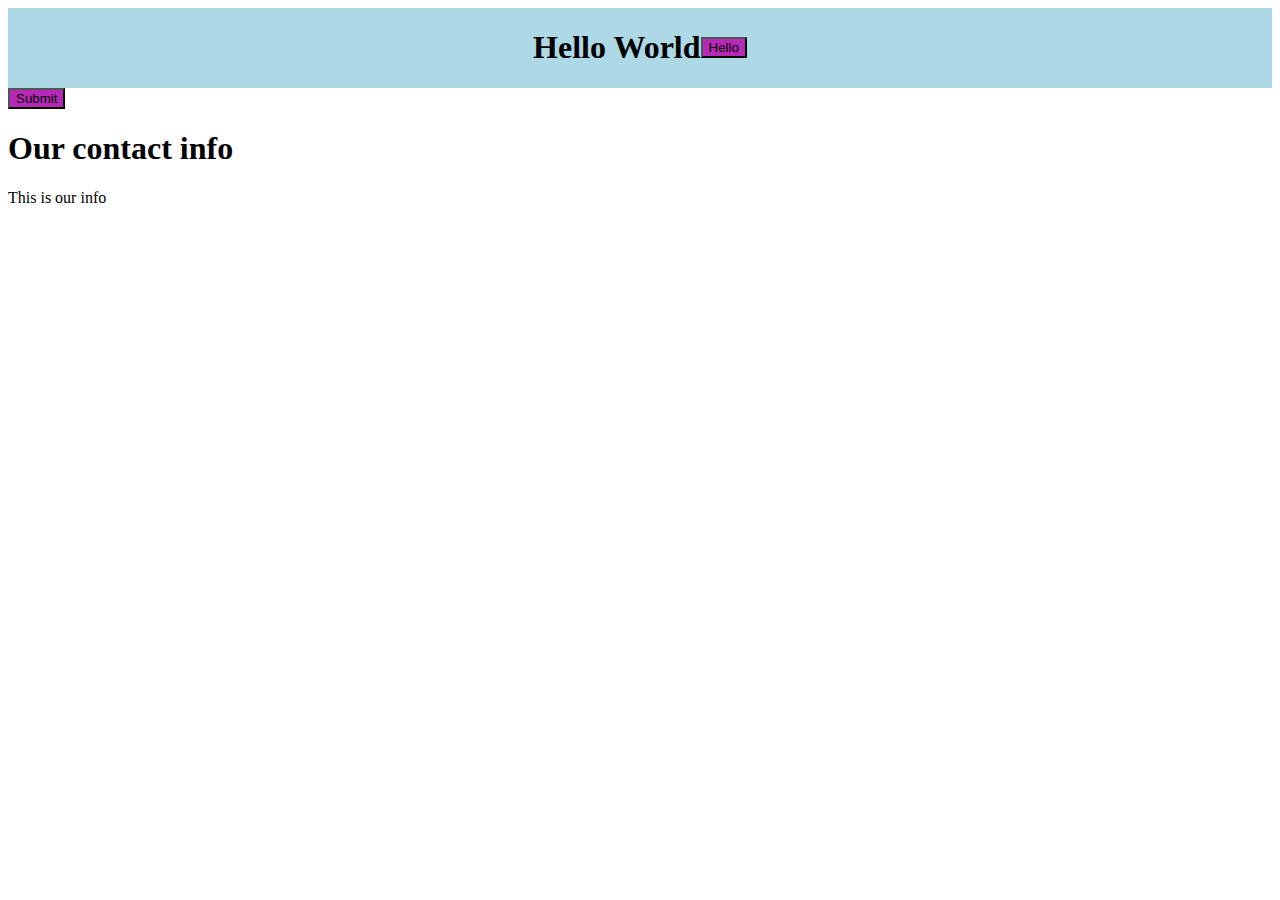
<file: index.html>
<!-- This is just a test document -->
<!DOCTYPE html>
<html lang="en">
  <head>
    <meta charset="UTF-8">
    <meta http-equiv="X-UA-Compatible" content="ie=edge">
    <meta name="viewport" content="width=device-width, initial-scale=1.0">
    <link rel="stylesheet" href="style.css">
    <title>Test SASS</title>
  </head>
  <body>
    <header>
      <h1>Hello World</h1>
      <button>Hello</button>
    </header>
    <div class="contact">
      <button type="submit">Submit</button>
      <div class="info">
        <h1>Our contact info</h1>
        <p>This is our info</p>
      </div>
    </div>
  </body>
</html>
</file>
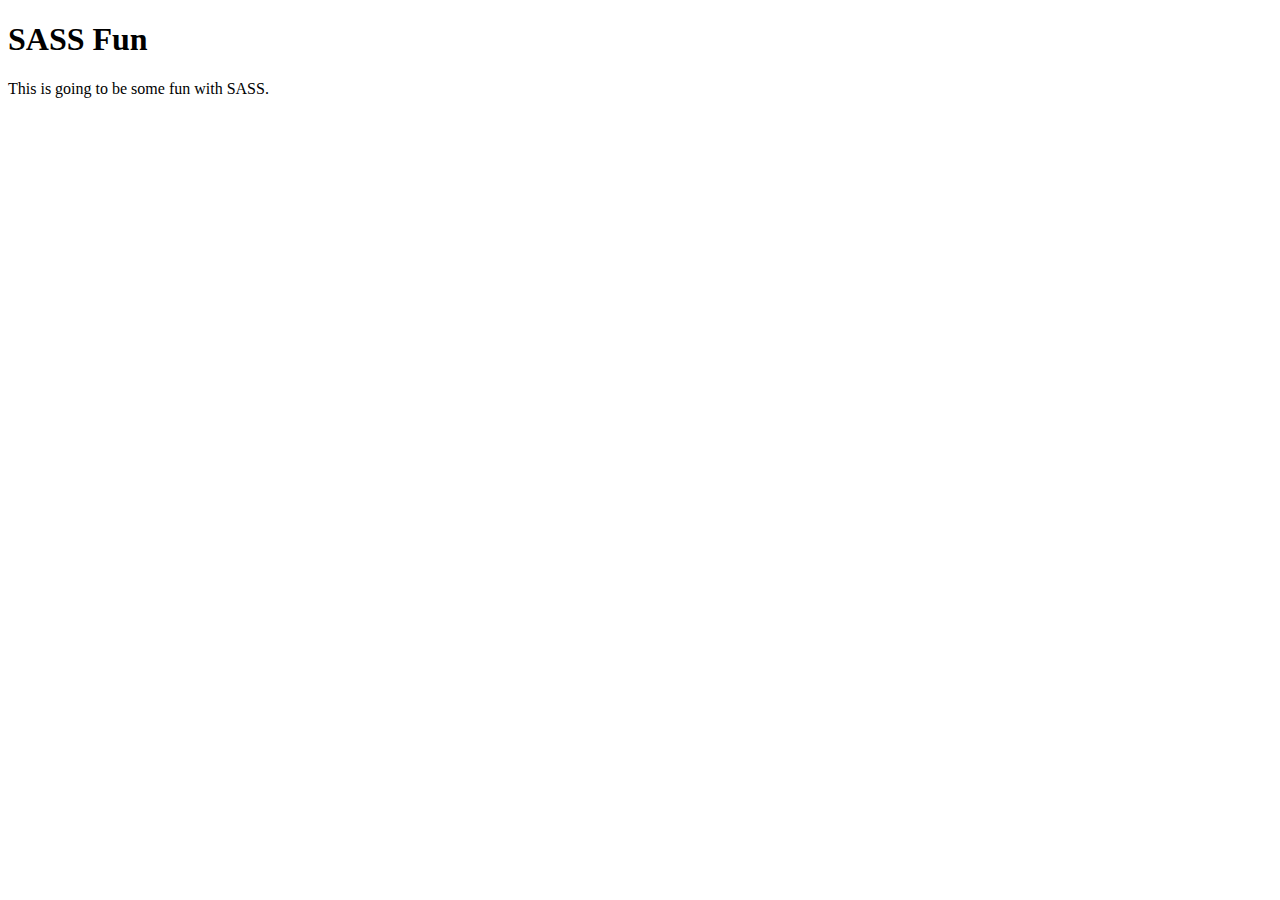
<file: sassfun.html>
<!-- This comment might be cheating-->
<!DOCTYPE html>
<!--[if lt IE 7]>      <html class="no-js lt-ie9 lt-ie8 lt-ie7"> <![endif]-->
<!--[if IE 7]>         <html class="no-js lt-ie9 lt-ie8"> <![endif]-->
<!--[if IE 8]>         <html class="no-js lt-ie9"> <![endif]-->
<!--[if gt IE 8]><!--> <html class="no-js"> <!--<![endif]-->
  <head>
    <meta charset="utf-8">
    <meta http-equiv="X-UA-Compatible" content="IE=edge">
    <title>SASS Fun</title>
    <meta name="description" content="">
    <meta name="viewport" content="width=device-width, initial-scale=1">
    <link rel="stylesheet" href="funstyle.scss">
  </head>
  <body>
    <h1>SASS Fun</h1>
    <p>This is going to be some fun with SASS.</p>
  </body>
</html>
</file>
<file: style.css>
header {
  display: -webkit-box;
  display: -ms-flexbox;
  display: flex;
  -webkit-box-pack: center;
      -ms-flex-pack: center;
          justify-content: center;
  -webkit-box-align: center;
      -ms-flex-align: center;
          align-items: center;
  background: lightblue;
}

header button {
  background: #b628b6;
}

header button:hover {
  background: green;
}

.contact button {
  background: #b628b6;
}
/*# sourceMappingURL=style.css.map */
</file>
